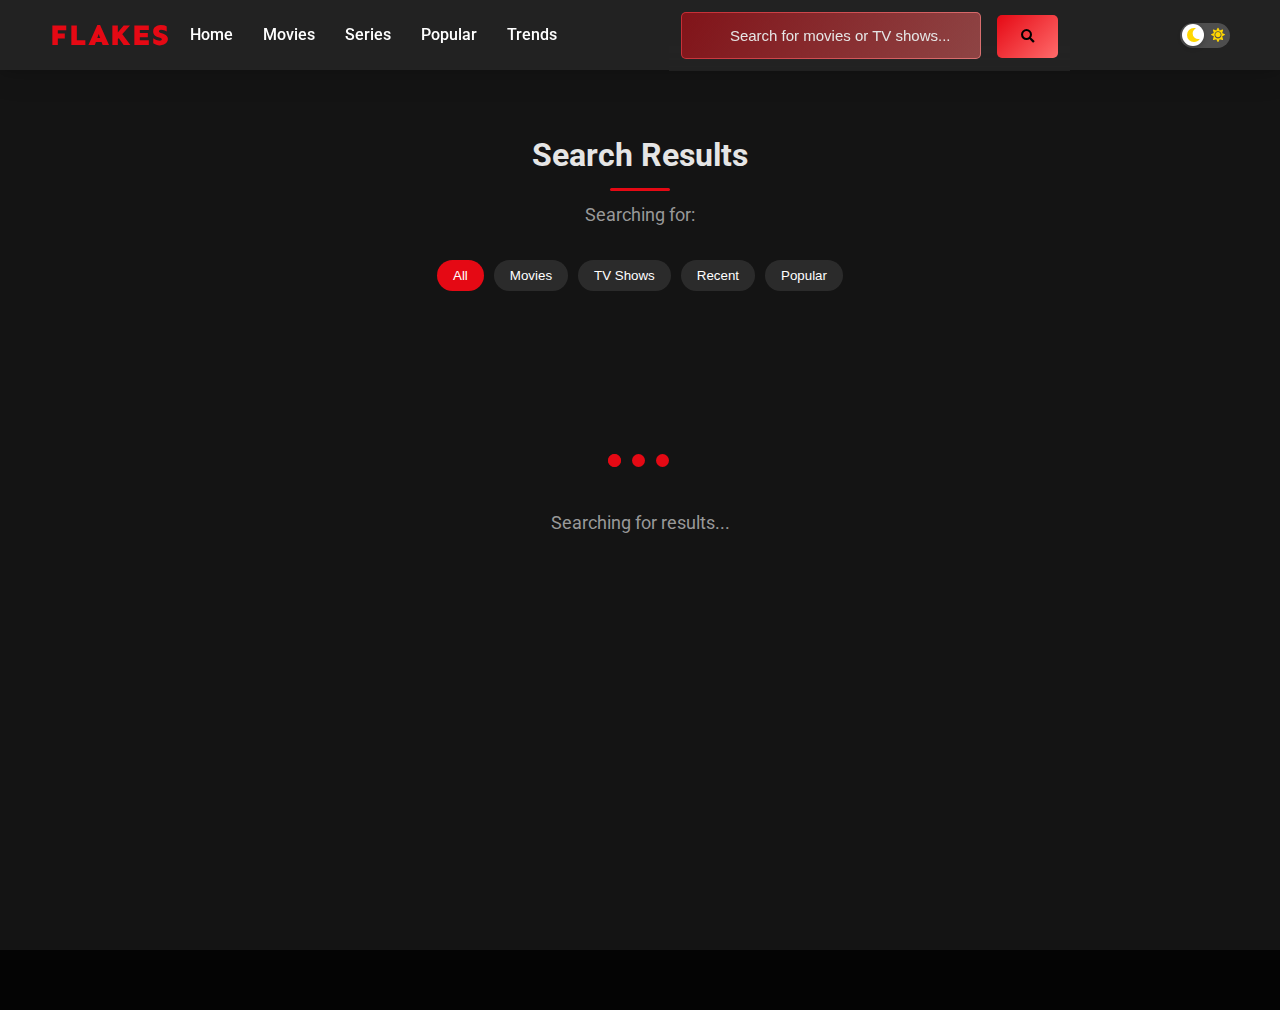
<file: search.html>
<!DOCTYPE html>
<html lang="en">

<head>
    <meta charset="UTF-8">
    <meta http-equiv="X-UA-Compatible" content="IE=edge">
    <meta name="viewport" content="width=device-width, initial-scale=1.0">
    <link rel="stylesheet" href="style.css">
    <link
        href="https://fonts.googleapis.com/css2?family=Roboto:wght@100;300;400;500;700;900&family=Sen:wght@400;700;800&display=swap"
        rel="stylesheet">
    <link rel="stylesheet" href="https://cdnjs.cloudflare.com/ajax/libs/font-awesome/5.15.2/css/all.min.css">
    <title>Search Results | Flakes</title>
    <link rel="icon" type="image/png" href="https://img.icons8.com/color/48/000000/clapperboard.png">
    <meta name="description" content="Search for your favorite movies and TV shows on Flakes streaming service.">
    <style>
        /* Additional styles specific to search page */
        .search-header {
            padding: 40px 20px;
            text-align: center;
        }

        .search-header h1 {
            font-size: 32px;
            margin-bottom: 20px;
            position: relative;
            display: inline-block;
        }

        .search-header h1::after {
            content: '';
            position: absolute;
            left: 50%;
            transform: translateX(-50%);
            bottom: -10px;
            width: 60px;
            height: 3px;
            background-color: var(--primary-color);
            border-radius: 3px;
        }

        .search-header p {
            font-size: 18px;
            color: #999;
            margin-bottom: 30px;
        }

        .search-results {
            display: grid;
            grid-template-columns: repeat(auto-fill, minmax(220px, 1fr));
            gap: 20px;
            padding: 20px;
            max-width: 1400px;
            margin: 0 auto;
        }

        .no-results {
            text-align: center;
            padding: 60px 0;
        }

        .no-results i {
            font-size: 60px;
            color: var(--primary-color);
            margin-bottom: 20px;
        }

        .no-results h2 {
            font-size: 28px;
            margin-bottom: 15px;
        }

        .no-results p {
            font-size: 18px;
            color: #999;
            max-width: 600px;
            margin: 0 auto 30px;
        }

        .return-home {
            display: inline-block;
            background-color: var(--primary-color);
            color: white;
            padding: 12px 24px;
            border-radius: var(--border-radius);
            text-decoration: none;
            font-weight: 600;
            transition: all 0.3s;
            margin-top: 20px;
        }

        .return-home:hover {
            background-color: var(--primary-hover);
            transform: translateY(-3px);
            box-shadow: 0 10px 20px rgba(229, 9, 20, 0.4);
        }

        .search-item {
            border-radius: 10px;
            overflow: hidden;
            box-shadow: 0 5px 15px rgba(0, 0, 0, 0.2);
            transition: all 0.3s;
            background: rgba(30, 30, 30, 0.5);
            backdrop-filter: blur(10px);
            height: 280px;
            display: flex;
            flex-direction: column;
        }

        .search-item:hover {
            transform: translateY(-5px);
            box-shadow: 0 10px 25px rgba(0, 0, 0, 0.3);
        }

        .search-item-img {
            width: 100%;
            height: 160px;
            object-fit: cover;
        }

        .search-item-content {
            padding: 10px;
            flex-grow: 1;
            display: flex;
            flex-direction: column;
        }

        .search-item-title {
            font-size: 16px;
            font-weight: 700;
            margin-bottom: 10px;
        }

        .search-item-info {
            display: flex;
            justify-content: space-between;
            margin-bottom: 10px;
            font-size: 14px;
            color: #aaa;
        }

        .search-item-desc {
            font-size: 13px;
            color: #ddd;
            margin-bottom: 0;
            flex-grow: 1;
            overflow: hidden;
            text-overflow: ellipsis;
            display: -webkit-box;
            -webkit-line-clamp: 3;
            line-clamp: 3;
            -webkit-box-orient: vertical;
            line-height: 1.3;
        }

        .search-item-button {
            display: inline-block;
            background-color: var(--primary-color);
            color: white;
            padding: 8px 15px;
            border-radius: 20px;
            border: none;
            cursor: pointer;
            font-weight: 600;
            font-size: 14px;
            transition: all 0.3s;
            text-align: center;
            width: 100%;
        }

        .search-item-button:hover {
            background-color: var(--primary-hover);
        }

        .search-filters {
            display: flex;
            justify-content: center;
            margin-bottom: 30px;
            flex-wrap: wrap;
            gap: 10px;
        }

        .filter-button {
            background-color: rgba(255, 255, 255, 0.1);
            border: none;
            padding: 8px 16px;
            border-radius: 20px;
            color: #fff;
            cursor: pointer;
            transition: all 0.3s;
        }

        .filter-button:hover, .filter-button.active {
            background-color: var(--primary-color);
        }

        /* Loading animation */
        .loader {
            display: inline-block;
            position: relative;
            width: 80px;
            height: 80px;
            margin: 0 auto;
        }
        .loader div {
            position: absolute;
            top: 33px;
            width: 13px;
            height: 13px;
            border-radius: 50%;
            background: var(--primary-color);
            animation-timing-function: cubic-bezier(0, 1, 1, 0);
        }
        .loader div:nth-child(1) {
            left: 8px;
            animation: loader1 0.6s infinite;
        }
        .loader div:nth-child(2) {
            left: 8px;
            animation: loader2 0.6s infinite;
        }
        .loader div:nth-child(3) {
            left: 32px;
            animation: loader2 0.6s infinite;
        }
        .loader div:nth-child(4) {
            left: 56px;
            animation: loader3 0.6s infinite;
        }
        @keyframes loader1 {
            0% { transform: scale(0); }
            100% { transform: scale(1); }
        }
        @keyframes loader3 {
            0% { transform: scale(1); }
            100% { transform: scale(0); }
        }
        @keyframes loader2 {
            0% { transform: translate(0, 0); }
            100% { transform: translate(24px, 0); }
        }
    </style>
</head>

<body class="dark-mode">
    <!-- Navbar -->
    <div class="navbar">
        <div class="navbar-container">
            <div class="logo-container">
                <h1 class="logo"><a href="index.html" style="text-decoration: none; color: inherit;">FLAKES</a></h1>
            </div>
            <div class="menu-container">
                <!-- Fix menu list items -->
                <ul class="menu-list">
                    <li class="menu-list-item"><a href="index.html">Home</a></li>
                    <li class="menu-list-item"><a href="index.html#movies">Movies</a></li>
                    <li class="menu-list-item"><a href="index.html#series">Series</a></li>
                    <li class="menu-list-item"><a href="index.html#popular">Popular</a></li>
                    <li class="menu-list-item"><a href="index.html#trends">Trends</a></li>
                </ul>
            </div>
            <div class="search-container">
                <input type="text" id="search-input" class="search-input" placeholder="Search for movies or TV shows...">
                <button class="search-button" id="search-button" aria-label="Search"><i class="fas fa-search"></i></button>
            </div>
            <div class="profile-container">
                <div class="toggle" aria-label="Toggle dark/light mode">
                    <i class="fas fa-moon toggle-icon"></i>
                    <i class="fas fa-sun toggle-icon"></i>
                    <div class="toggle-ball"></div>
                </div>
            </div>
        </div>
    </div>

    <!-- Main Content -->
    <div class="container">
        <div class="search-header">
            <h1>Search Results</h1>
            <p id="search-info">Searching for: <span id="search-term">...</span></p>
            
            <!-- Search Filters -->
            <div class="search-filters">
                <button class="filter-button active" data-type="all">All</button>
                <button class="filter-button" data-type="movie">Movies</button>
                <button class="filter-button" data-type="tv">TV Shows</button>
                <button class="filter-button" data-type="recent">Recent</button>
                <button class="filter-button" data-type="popular">Popular</button>
            </div>
        </div>

        <!-- Search Results -->
        <div id="search-results-container">
            <!-- Loading indicator will be shown initially -->
            <div id="loading" class="no-results">
                <div class="loader"><div></div><div></div><div></div><div></div></div>
                <p>Searching for results...</p>
            </div>
            
            <!-- No results message (hidden initially) -->
            <div id="no-results" class="no-results" style="display:none;">
                <i class="fas fa-search"></i>
                <h2>No results found</h2>
                <p>We couldn't find any movies or TV shows matching your search. Try a different search term or browse our categories.</p>
                <a href="index.html" class="return-home">Return to Homepage</a>
            </div>
            
            <!-- Results grid (hidden initially) -->
            <div id="search-results" class="search-results" style="display:none;">
                <!-- Search results will be added here dynamically -->
            </div>
        </div>
    </div>

    <!-- Footer -->
    <footer class="site-footer">
        <!-- Footer content remains the same -->
    </footer>

    <script>
        // Search functionality
        document.addEventListener('DOMContentLoaded', () => {
            // Sample movie data for demonstration (in a real app, this would come from an API)
            const movieData = [
                // Movie data remains the same
            ];

            // Get search query from localStorage
            const searchQuery = localStorage.getItem('movieSearchQuery') || '';
            document.getElementById('search-term').textContent = searchQuery;
            document.getElementById('search-input').value = searchQuery;

            // Function to create search results with improved error handling
            function displaySearchResults(results) {
                const resultsContainer = document.getElementById('search-results');
                if (!resultsContainer) return;
                
                resultsContainer.innerHTML = '';
                
                if (!results || results.length === 0) {
                    document.getElementById('loading').style.display = 'none';
                    document.getElementById('no-results').style.display = 'block';
                    document.getElementById('search-results').style.display = 'none';
                    return;
                }
                
                results.forEach(item => {
                    const resultElement = document.createElement('div');
                    resultElement.className = 'search-item';
                    resultElement.dataset.type = item.type || '';
                    resultElement.dataset.genre = (item.genre || '').toLowerCase();
                    
                    resultElement.innerHTML = `
                        <img src="${item.image}" class="search-item-img" alt="${item.title}">
                        <div class="search-item-content">
                            <h3 class="search-item-title">${item.title}</h3>
                            <p class="search-item-desc">${item.description}</p>
                        </div>
                    `;
                    
                    resultsContainer.appendChild(resultElement);
                });
                
                document.getElementById('loading').style.display = 'none';
                document.getElementById('no-results').style.display = 'none';
                document.getElementById('search-results').style.display = 'grid';
                
                // Add animation to search results
                const searchItems = document.querySelectorAll('.search-item');
                searchItems.forEach((item, index) => {
                    setTimeout(() => {
                        item.classList.add('fade-in');
                    }, 100 * index);
                });
            }

            // Function to filter results with improved search algorithm
            function searchMovies(query, filterType = 'all') {
                if (!query) {
                    return [];
                }
                
                // Normalize the query for better matching
                const normalizedQuery = query.toLowerCase().trim();
                
                // Improved search algorithm with weighted results
                let results = movieData.filter(movie => {
                    const titleMatch = movie.title.toLowerCase().includes(normalizedQuery);
                    const descMatch = movie.description.toLowerCase().includes(normalizedQuery);
                    const genreMatch = movie.genre.toLowerCase().includes(normalizedQuery);
                    
                    // Prioritize title matches
                    if (titleMatch) movie.relevance = 3;
                    else if (genreMatch) movie.relevance = 2;
                    else if (descMatch) movie.relevance = 1;
                    else movie.relevance = 0;
                    
                    return titleMatch || descMatch || genreMatch;
                });
                
                // Sort by relevance
                results.sort((a, b) => b.relevance - a.relevance);
                
                // Apply additional filters if needed
                if (filterType !== 'all') {
                    if (filterType === 'movie' || filterType === 'tv') {
                        results = results.filter(movie => movie.type === filterType);
                    } else if (filterType === 'recent') {
                        // Just a sample filter for demonstration
                        results = results.filter(movie => movie.year.includes('202') || movie.year.includes('201'));
                    } else if (filterType === 'popular') {
                        // Just a sample filter for demonstration
                        results = results.filter(movie => parseFloat(movie.rating) >= 8.5);
                    }
                }
                
                return results;
            }

            // Search on page load with a slight delay for better UX
            setTimeout(() => {
                const results = searchMovies(searchQuery);
                displaySearchResults(results);
            }, 1000); // Reduced loading delay for better UX

            // Handle new search with debounce for performance
            let searchTimeout;
            document.getElementById('search-button').addEventListener('click', performSearch);
            document.getElementById('search-input').addEventListener('keypress', function(event) {
                if (event.key === 'Enter') {
                    performSearch();
                }
            });
            
            function performSearch() {
                const query = document.getElementById('search-input').value.trim();
                if (query) {
                    document.getElementById('search-term').textContent = query;
                    document.getElementById('loading').style.display = 'block';
                    document.getElementById('no-results').style.display = 'none';
                    document.getElementById('search-results').style.display = 'none';
                    
                    // Store the search query
                    localStorage.setItem('movieSearchQuery', query);
                    
                    // Clear previous timeout if it exists
                    if (searchTimeout) clearTimeout(searchTimeout);
                    
                    // Set new timeout for debouncing
                    searchTimeout = setTimeout(() => {
                        const activeFilter = document.querySelector('.filter-button.active').dataset.type;
                        const results = searchMovies(query, activeFilter);
                        displaySearchResults(results);
                    }, 500);
                }
            }
            
            // Filter buttons
            document.querySelectorAll('.filter-button').forEach(button => {
                button.addEventListener('click', function() {
                    // Update active state
                    document.querySelectorAll('.filter-button').forEach(btn => {
                        btn.classList.remove('active');
                    });
                    this.classList.add('active');
                    
                    // Apply filter
                    const filterType = this.dataset.type;
                    const query = document.getElementById('search-input').value.trim();
                    
                    document.getElementById('loading').style.display = 'block';
                    document.getElementById('no-results').style.display = 'none';
                    document.getElementById('search-results').style.display = 'none';
                    
                    setTimeout(() => {
                        const results = searchMovies(query, filterType);
                        displaySearchResults(results);
                    }, 300);
                });
            });

            // Toggle theme
            const ball = document.querySelector(".toggle-ball");
            const items = document.querySelectorAll(
                ".container,.navbar-container,.toggle,.site-footer"
            );
            const body = document.body;

            // Apply theme based on localStorage
            function applyTheme() {
                const darkMode = localStorage.getItem('darkMode') === 'enabled';
                
                if (darkMode) {
                    body.classList.add("dark-mode");
                    ball.classList.add("active");
                    
                    items.forEach(item => {
                        item.classList.add("active");
                    });
                } else {
                    body.classList.remove("dark-mode");
                    ball.classList.remove("active");
                    
                    items.forEach(item => {
                        item.classList.remove("active");
                    });
                }
            }

            // Apply theme on page load
            applyTheme();

            // Toggle theme when the ball is clicked
            ball.addEventListener("click", () => {
                body.classList.toggle("dark-mode");
                ball.classList.toggle("active");
                
                items.forEach(item => {
                    item.classList.toggle("active");
                });
                
                // Save preference
                localStorage.setItem('darkMode', body.classList.contains('dark-mode') ? 'enabled' : 'disabled');
            });
            
            // Add ripple effect to buttons
            document.querySelectorAll('button').forEach(button => {
                button.addEventListener('click', function(e) {
                    // Remove any existing ripples first
                    const existingRipples = this.querySelectorAll('.ripple');
                    existingRipples.forEach(ripple => {
                        if (ripple) ripple.remove();
                    });
                    
                    // Create ripple effect
                    const ripple = document.createElement('span');
                    ripple.classList.add('ripple');
                    this.appendChild(ripple);
                    
                    // Position the ripple
                    const rect = button.getBoundingClientRect();
                    const size = Math.max(rect.width, rect.height);
                    const x = e.clientX - rect.left - size / 2;
                    const y = e.clientY - rect.top - size / 2;
                    
                    ripple.style.width = ripple.style.height = `${size}px`;
                    ripple.style.left = `${x}px`;
                    ripple.style.top = `${y}px`;
                    
                    // Remove ripple after animation
                    setTimeout(() => {
                        if (ripple && ripple.parentNode) {
                            ripple.remove();
                        }
                    }, 600);
                });
            });
        });
    </script>
</body>

</html>
</file>
<file: style.css>
* {
  margin: 0;
  padding: 0;
  box-sizing: border-box;
  transition: all 0.3s ease;
}

/* Add these new styles to the top of your CSS file */
:root {
  --primary-color: #e50914;
  --primary-hover: #f40612;
  --dark-bg: #141414;
  --dark-secondary: #1f1f1f;
  --light-bg: #f8f8f8;
  --light-secondary: #ffffff;
  --text-light: #ffffff;
  --text-dark: #222222;
  --border-radius: 8px;
  --box-shadow: 0 8px 20px rgba(0, 0, 0, 0.2);
  --transition-speed: 0.3s;
  --elegant-font: 'Sen', 'Roboto', sans-serif;
  --elegant-spacing: 1px;
}

/* Refined animations */
@keyframes fadeIn {
  from { opacity: 0; transform: translateY(20px); }
  to { opacity: 1; transform: translateY(0); }
}

@keyframes shake {
  0%, 100% { transform: translateX(0); }
  25% { transform: translateX(-5px); }
  50% { transform: translateX(5px); }
  75% { transform: translateX(-5px); }
}

@keyframes pulse {
  0% { transform: scale(1); }
  50% { transform: scale(1.05); }
  100% { transform: scale(1); }
}

.fade-in {
  animation: fadeIn 0.5s ease forwards;
}

.shake {
  animation: shake 0.5s ease;
}

.pulse {
  animation: pulse 1s infinite;
}

/* Ripple effect for buttons */
.ripple {
  position: absolute;
  background: rgba(255, 255, 255, 0.3);
  border-radius: 50%;
  transform: scale(0);
  animation: ripple 0.6s linear;
  pointer-events: none;
}

@keyframes ripple {
  to {
    transform: scale(4);
    opacity: 0;
  }
}

/* Arrow animation */
.arrow-clicked {
  animation: pulse 0.3s ease;
}

/* Improve existing styles */
.search-container {
  backdrop-filter: blur(10px);
  background: rgba(var(--card-background), 0.8);
  padding: 12px;
  gap: 12px;
}

.search-input::before {
  left: 24px;
  font-size: 18px;
  filter: drop-shadow(0 2px 4px rgba(0, 0, 0, 0.1));
}

.search-button::after {
  content: '';
  position: absolute;
  inset: 0;
  background: linear-gradient(135deg, transparent 0%, rgba(255,255,255,0.1) 100%);
  opacity: 0;
  transition: opacity 0.3s ease;
}

.search-button:hover::after {
  opacity: 1;
}

.search-input {
  padding: 14px 20px 14px 48px;
  border: 2px solid transparent;
  border-radius: var(--border-radius);
  width: 300px;
  background: var(--card-background);
  color: var(--text-color);
  font-size: 15px;
  transition: all var(--transition-speed);
  background-image: linear-gradient(var(--card-background), var(--card-background)),
    linear-gradient(120deg, var(--primary-color), #ff6b6b);
  background-origin: border-box;
  background-clip: padding-box, border-box;
}

.search-input::before {
  content: '🔍';
  position: absolute;
  left: 20px;
  top: 50%;
  transform: translateY(-50%);
  color: var(--text-light);
  pointer-events: none;
}

.search-input:focus {
  width: 380px;
  box-shadow: 0 4px 20px rgba(229, 9, 20, 0.2);
  background-image: linear-gradient(var(--card-background), var(--card-background)),
    linear-gradient(120deg, var(--primary-hover), #ff5252);
}

.search-button {
  background: linear-gradient(135deg, var(--primary-color), #ff6b6b);
  border: none;
  border-radius: var(--border-radius);
  padding: 14px 24px;
  margin-left: 12px;
  font-weight: 600;
  letter-spacing: 0.5px;
  transition: all 0.4s cubic-bezier(0.23, 1, 0.32, 1);
  position: relative;
  overflow: hidden;
}

.search-button:hover {
  transform: translateY(-2px) scale(1.05);
  box-shadow: 0 8px 24px rgba(229, 9, 20, 0.3);
}

body {
  font-family: "Roboto", sans-serif;
  background-color: var(--dark-bg);
  color: var(--text-light);
  line-height: 1.6;
}

body.dark-mode {
  background-color: var(--dark-bg);
  color: var(--text-light);
}

body:not(.dark-mode) {
  background-color: var(--light-bg);
  color: var(--text-dark);
}

.navbar {
  width: 100%;
  height: 70px;
  background-color: rgba(0, 0, 0, 0.85);
  backdrop-filter: blur(15px);
  position: sticky;
  top: 0;
  z-index: 1000;
  box-shadow: 0 4px 30px rgba(0, 0, 0, 0.15);
}

.navbar-container {
  display: flex;
  align-items: center;
  padding: 0 50px;
  height: 100%;
}

.logo-container {
  flex: 1;
  margin-right: 20px;
}

.logo {
  font-family: 'Sen', sans-serif;
  font-size: 30px;
  color: var(--primary-color);
  letter-spacing: var(--elegant-spacing);
  font-weight: 800;
  position: relative;
}

.menu-container {
  flex: 6;
}

.menu-list {
  display: flex;
  list-style: none;
}

.menu-list-item {
  margin-right: 30px;
  position: relative;
}

.menu-list-item:last-child {
  margin-right: 0;
}

.menu-list-item a {
  color: var(--text-light);
  text-decoration: none;
  font-weight: 500;
  position: relative;
  transition: all 0.3s;
}

.menu-list-item.active a {
  color: var(--primary-color);
  font-weight: 600;
}

.menu-list-item a::after {
  content: '';
  position: absolute;
  left: 0;
  bottom: -5px;
  width: 0;
  height: 2px;
  background-color: var(--primary-color);
  transition: width 0.3s;
  border-radius: 2px;
}

.menu-list-item:hover a::after,
.menu-list-item.active a::after {
  width: 100%;
}

.profile-container {
  flex: 2;
  display: flex;
  align-items: center;
  justify-content: flex-end;
}

.profile-text-container {
  margin: 0 20px;
}

.profile-picture {
  width: 40px;
  height: 40px;
  border-radius: 50%;
  object-fit: cover;
  border: 2px solid var(--primary-color);
}

.toggle {
  width: 50px;
  height: 25px;
  background-color: rgba(255, 255, 255, 0.2);
  border-radius: 30px;
  display: flex;
  align-items: center;
  justify-content: space-around;
  position: relative;
  cursor: pointer;
  transition: all 0.3s;
}

.toggle-icon {
  color: #ffd700;
  font-size: 14px;
  z-index: 1;
}

.toggle-ball {
  width: 22px;
  height: 22px;
  background-color: white;
  position: absolute;
  right: 2px;
  border-radius: 50%;
  cursor: pointer;
  box-shadow: 0 2px 5px rgba(0, 0, 0, 0.2);
  transition: all 0.3s cubic-bezier(0.68, -0.55, 0.27, 1.55);
}

.toggle-ball.active {
  right: 26px;
}

.container {
  margin-top: 20px;
  min-height: calc(100vh - 90px);
}

.content-container {
  margin: 0 auto;
  max-width: none;
}

.featured-content {
  height: 70vh;
  padding: 50px;
  background-size: cover !important;
  background-position: center !important;
  border-radius: 12px;
  margin: 0 20px;
  display: flex;
  flex-direction: column;
  justify-content: flex-end;
  position: relative;
  overflow: hidden;
  box-shadow: var(--box-shadow);
}

.featured-content::before {
  content: '';
  position: absolute;
  bottom: 0;
  left: 0;
  width: 100%;
  height: 100%;
  background: linear-gradient(to top, rgba(20, 20, 20, 0.9), transparent);
  z-index: 1;
}

.featured-title {
  width: 250px;
  margin-bottom: 15px;
  position: relative;
  z-index: 2;
}

.featured-desc {
  width: 500px;
  color: #e6e6e6;
  margin: 20px 0;
  font-weight: 300;
  line-height: 1.6;
  position: relative;
  z-index: 2;
}

.featured-button {
  background-color: var(--primary-color);
  color: white;
  padding: 12px 24px;
  border-radius: var(--border-radius);
  border: none;
  outline: none;
  font-weight: 600;
  font-size: 16px;
  cursor: pointer;
  transition: all 0.4s cubic-bezier(0.175, 0.885, 0.32, 1.275);
  position: relative;
  z-index: 2;
  letter-spacing: var(--elegant-spacing);
  text-transform: uppercase;
  font-size: 14px;
  overflow: hidden;
}

.featured-button:hover {
  background-color: var(--primary-hover);
  transform: translateY(-3px) scale(1.02);
  box-shadow: 0 10px 25px rgba(229, 9, 20, 0.4);
}

.movie-list-container {
  padding: 30px 20px;
}

.movie-list-title {
  font-size: 24px;
  font-weight: 700;
  margin-bottom: 20px;
  position: relative;
  display: inline-block;
}

.movie-list-title::after {
  content: '';
  position: absolute;
  left: 0;
  bottom: -8px;
  width: 60px;
  height: 3px;
  background-color: var(--primary-color);
  border-radius: 3px;
}

.movie-list-wrapper {
  position: relative;
  overflow: hidden;
  padding: 20px 0;
}

.movie-list {
  display: grid;
  grid-template-columns: repeat(auto-fill, minmax(500px, 1fr));
  gap: 35px;
  padding: 0;
  width: 100%;
  margin: 0 -15px;
}

.content-container {
  max-width: none;
  padding: 0;
  margin: 0;
}

.movie-list-container {
  padding: 40px 0;
  margin: 0 -20px;
}

.content-container {
  max-width: none;
  padding: 0;
  margin: 0;
}

.movie-list-item {
  width: 100%;
  height: 420px;
  padding: 25px;
  background: var(--card-background);
  border-radius: 12px;
  border: 2px solid rgba(128, 128, 128, 0.25);
  box-shadow: 0 4px 20px rgba(0, 0, 0, 0.1);
  padding: 25px;
  transition: all 0.3s ease;
  display: flex;
  flex-direction: column;
  justify-content: space-between;
  margin: 0;
}

.movie-list-item:hover {
  transform: scale(1.05);
}

.movie-list {
  height: auto;
  padding: 20px 0;
  gap: 20px;
}

.movie-list-item:hover {
  transform: translateY(-5px);
  box-shadow: var(--box-shadow);
  border-color: var(--primary-color);
}

.movie-list-item-img {
  width: 100%;
  height: 160px;
  object-fit: cover;
  border-radius: var(--border-radius) var(--border-radius) 0 0;
}

.movie-list-item-title {
  font-weight: 700;
  font-size: 16px;
  margin: 10px 10px 5px 10px;
  color: var(--text-color);
}

.movie-list-item-desc {
  font-size: 13px;
  margin: 0 10px 10px 10px;
  color: var(--text-color);
  opacity: 0.7;
  overflow: hidden;
  text-overflow: ellipsis;
  display: -webkit-box;
  -webkit-line-clamp: 3;
  line-clamp: 3;
  -webkit-box-orient: vertical;
  line-height: 1.3;
}

/* Light mode variables */
:root {
  --primary-color: #e50914;
  --primary-hover: #f40612;
  --text-color: #333;
  --text-light: #555;
  --background-color: #f5f5f5;
  --secondary-background: #fff;
  --box-shadow: 0 5px 15px rgba(0, 0, 0, 0.1);
  --card-background: #fff;
  --card-hover: #f8f8f8;
  --border-radius: 5px;
  --elegant-spacing: 1px;
}

/* Dark mode variables */
.dark-mode {
  --text-color: #fff;
  --text-light: #e5e5e5;
  --background-color: #151515;
  --secondary-background: #222;
  --box-shadow: 0 5px 15px rgba(0, 0, 0, 0.5);
  --card-background: rgba(30, 30, 30, 0.5);
  --card-hover: rgba(40, 40, 40, 0.7);
}

body {
  font-family: 'Roboto', sans-serif;
  margin: 0;
  background-color: var(--background-color);
  color: var(--text-color);
  transition: background-color 0.5s ease, color 0.5s ease;
}

.navbar-container {
  background-color: var(--secondary-background);
  box-shadow: 0 2px 10px rgba(0, 0, 0, 0.1);
}

.logo {
  color: var(--primary-color);
}

.menu-list-item a {
  color: var(--text-color);
}

.movie-list-title {
  color: var(--text-color);
}

.movie-list-item {
  background-color: var(--card-background);
}

.movie-list-item-title, 
.movie-list-item-desc {
  color: var(--text-color);
}

.site-footer {
  background-color: var(--secondary-background);
  color: var(--text-color);
}

.footer-links a {
  color: var(--text-light);
}

.search-input {
  background-color: var(--secondary-background);
  color: var(--text-color);
  border: 1px solid rgba(128, 128, 128, 0.3);
}

.search-input::placeholder {
  color: var(--text-light);
}

/* Adjust toggle appearance for light mode */
.toggle {
  background-color: rgba(0, 0, 0, 0.1);
}

.dark-mode .toggle {
  background-color: rgba(255, 255, 255, 0.2);
}

/* Adjust featured content gradient for light mode */
.featured-content::before {
  background: linear-gradient(to top, var(--background-color), transparent);
}

.dark-mode .featured-content::before {
  background: linear-gradient(to top, rgba(20, 20, 20, 0.9), transparent);
}

/* Adjust movie item hover effects for light mode */
.movie-list-item:hover .movie-list-item-img {
  filter: brightness(0.8);
}

.dark-mode .movie-list-item:hover .movie-list-item-img {
  filter: brightness(0.6);
}

/* Improve site footer */
.site-footer {
  background-color: rgba(0, 0, 0, 0.8);
  padding: 40px 0 20px;
  margin-top: 50px;
}

.footer-container {
  max-width: 1200px;
  margin: 0 auto;
  padding: 0 10px;
}

.footer-content {
  display: flex;
  flex-wrap: wrap;
  justify-content: space-between;
  margin-bottom: 30px;
}

.footer-section {
  flex: 1;
  min-width: 200px;
  margin-right: 20px;
  margin-bottom: 20px;
}

.footer-heading {
  font-size: 18px;
  margin-bottom: 15px;
  position: relative;
  display: inline-block;
}

.footer-heading::after {
  content: '';
  position: absolute;
  left: 0;
  bottom: -5px;
  width: 40px;
  height: 2px;
  background-color: var(--primary-color);
}

.footer-links {
  list-style: none;
}

.footer-links li {
  margin-bottom: 10px;
}

.footer-links a {
  color: #aaa;
  text-decoration: none;
  transition: color 0.3s;
}

.footer-links a:hover {
  color: var(--primary-color);
}

.social-links {
  display: flex;
  gap: 15px;
}

.social-links a {
  display: inline-flex;
  align-items: center;
  justify-content: center;
  width: 36px;
  height: 36px;
  background-color: rgba(255, 255, 255, 0.1);
  border-radius: 50%;
  color: #fff;
  transition: all 0.3s;
}

.social-links a:hover {
  background-color: var(--primary-color);
  transform: translateY(-3px);
}

.footer-bottom {
  text-align: center;
  padding-top: 20px;
  border-top: 1px solid rgba(255, 255, 255, 0.1);
}
</file>
